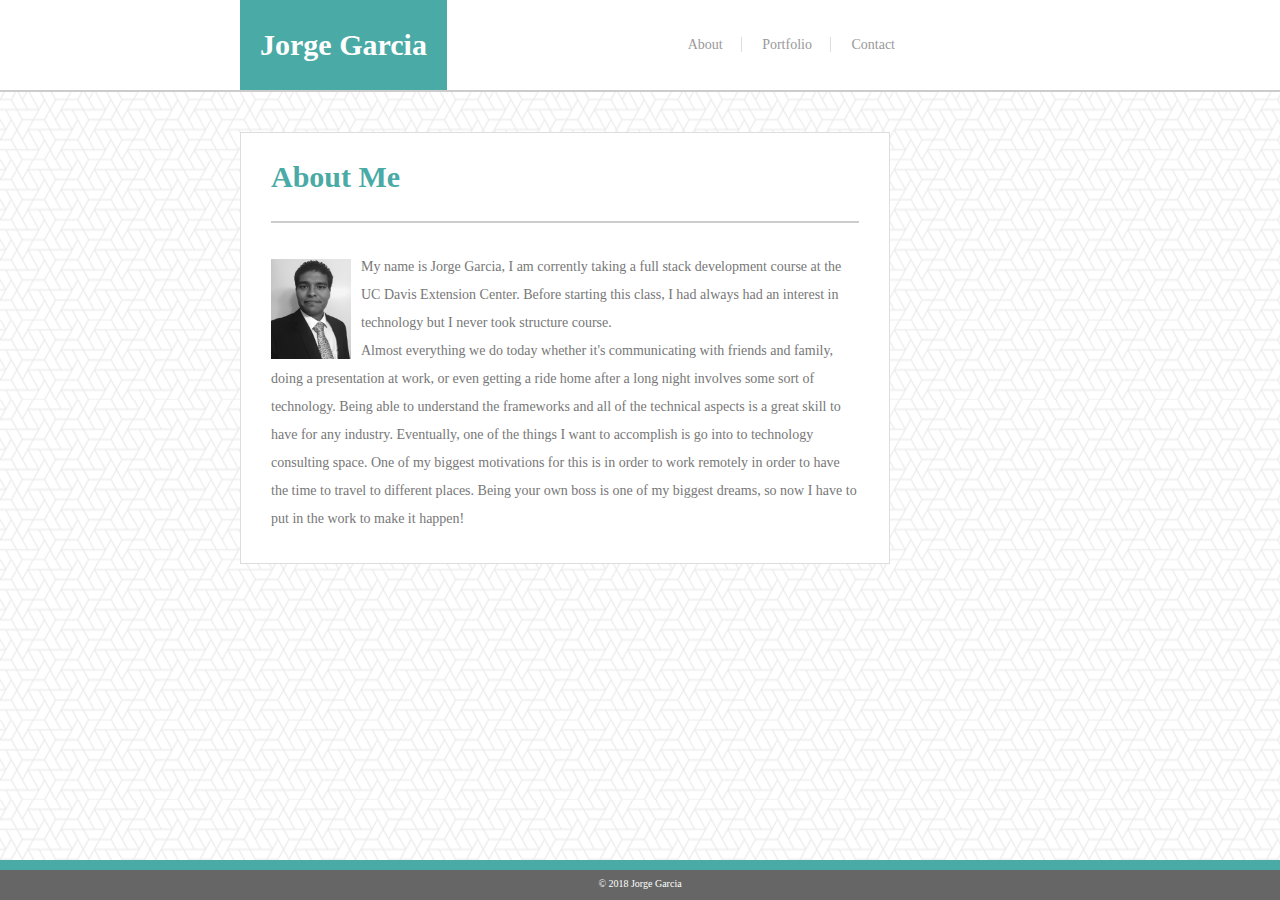
<file: index.html>
<!DOCTYPE html>
<html lang="en-us">

<head>
  <meta charset="UTF-8">
  <title>Jorge Garcia</title>
  <link rel="stylesheet" type="text/css" href="assets/css/reset.css">  
  <link rel="stylesheet" type="text/css" href="assets/css/style.css">
</head>

<body>

<header>
	<div class="wrapper"> 
		<a href="https://www.linkedin.com/in/jorge-garcia-669ab045/" id="logo">Jorge Garcia</a>

		<nav>
			<ul>
				<li><a href="index.html">About</a></li>
				<li><a href="portfolio.html">Portfolio</a></li>
				<li><a href="contact.html">Contact</a></li>
			</ul>
		</nav>
	</div>
</header>

<div id="container" class="wrapper">
	<div id="content" class="module">
		<h1>About Me</h1>
	
		<img align="left" style="width:80px;height:100px" src="assets/images/my_personal_pic.jpg" alt="my photo">

		<p>
			My name is Jorge Garcia, I am corrently taking a full stack development course at the UC Davis Extension Center. Before starting this class, I had always had an interest in technology but I never took structure course.  
		</p>

		<p>
			Almost everything we do today whether it's communicating with friends and family, doing a presentation at work, or even getting a ride home after a long night involves some sort of technology. Being able to understand the frameworks and all of the technical aspects is a great skill to have for any industry.
			Eventually, one of the things I want to accomplish is go into to technology consulting space. One of my biggest motivations for this is in order to work remotely in order to have the time to travel to different places. Being your own boss is one of my biggest dreams, so now I have to put in the work to make it happen!

		</p>

	</div>

	
	<footer> &copy; 2018 Jorge Garcia</footer>
		
</body>
</html>
</file>
<file: assets/css/style.css>
body {
    background-repeat: repeat;
    background-image: url(../images/what-the-hex.png);
	  font-family:Arial 'Helvetica Neue', Helvetica, sans-serif;
	  font-size: 14px;
	  color: #777;
	  line-height: 28px;
}
* {
	box-sizing: border-box;
}

h1, h2 {
	font-family: "Georgia";
	color: #4aaaa5;
	padding-bottom: 30px;
	font-weight: bold;
	text-align: left;
	margin-bottom: 30px;
}

h1 {
	font-size: 30px;
	border-bottom: 2px solid #ccc;
}

h2 {
	font-size: 22px;
	border-bottom: 1px solid #ccc;
	padding-bottom: 20px;
	margin-bottom: 20px;
}

header {
	background-color: #ffffff;
	margin-bottom: 40px;
    border-bottom: 2px solid #ccc;
    border-color: #cccccc;
}

#logo {
	float: left;
	display: block;
	background-color: #4aaaa5;
	color:#fff;
	font-family: "Georgia";
	font-size: 30px;
	padding:0 20px;
	line-height: 90px;
	font-weight: bold;
    text-decoration: none;
    

}

nav {
	float: right;
}

nav ul {
	display: block;
}

nav ul li {
	display: inline-block;
	line-height: 90px;
}

nav ul li a {
	text-decoration: none;
	color: #999;
	margin-left: -130px;
	line-height: 22px;
	padding-left: 20px;
  border-left: 1px solid #ddd;
  margin-right: 145px;
}

nav ul li:first-child a {
	border-left: 0;
}

.wrapper {
	width: 800px;
	margin: 0 auto;
	clear: both;
  overflow: hidden;
}

footer {
    position: fixed;
    left: 0;
    bottom: 0;
    width: 100%;
    background-color:#666666;
    color: white;
    text-align: center;
    border-top-style: solid;
    border-top-color: #4aaaa5;
    font-size:10px;
    border-top-width: 10px;
    height: 40px;
    right:0;
    bottom:0;
}

.module {
	background-color: #fff;
	padding: 30px;
	border: 1px solid #ddd;
}

#content {
	float: left;
  width: 650px;
}


#contact-form ul {
  margin-bottom: 20px;
}

#contact-form li {
  margin-bottom: 10px;
}

label,
input[type=text],
input[type=email],
textarea {
  display: block;
  width: 100%;
}

input[type=text],
input[type=email],
textarea {
  height: 35px;
  padding: 0 10px;
  font-size: 14px;
  border: 1px solid #ddd;
}

textarea {
  height: 200px;
}

input[type=submit] {
  padding: 10px 30px;
  font-size: 18px;
  color: #fff;
  cursor: pointer;
  background: #4aaaa5;
  border: 0 none;
}

.Photo {
  position: relative;
  float: left;
  width: 274px;
  margin: 20px 0 25px;
  overflow: auto;
}

.Photo:nth-child(even) {
  margin-right: 40px;
}

.Photo img {
  width: 100%;
  border: 0 none;
}

.Photo h3 {
  position: absolute;
  bottom: 20px;
  width: 100%;
  padding: 15px;
  margin-bottom: 0;
  font-weight: 300;
  line-height: 30px;
  color: #fff;
  text-align: center;
  background: #4aaaa5;
  border-bottom: 0;
  font-family: "Georgia";
  font-size: 22px;
}

#logo:hover,
input[type=submit]:hover {
  background: #5e7f7e;
}

nav a:hover {
  color: #5e7f7e;
}
img {
    margin-right: 10px;
    position: relative;
    top: 6px
}
</file>
